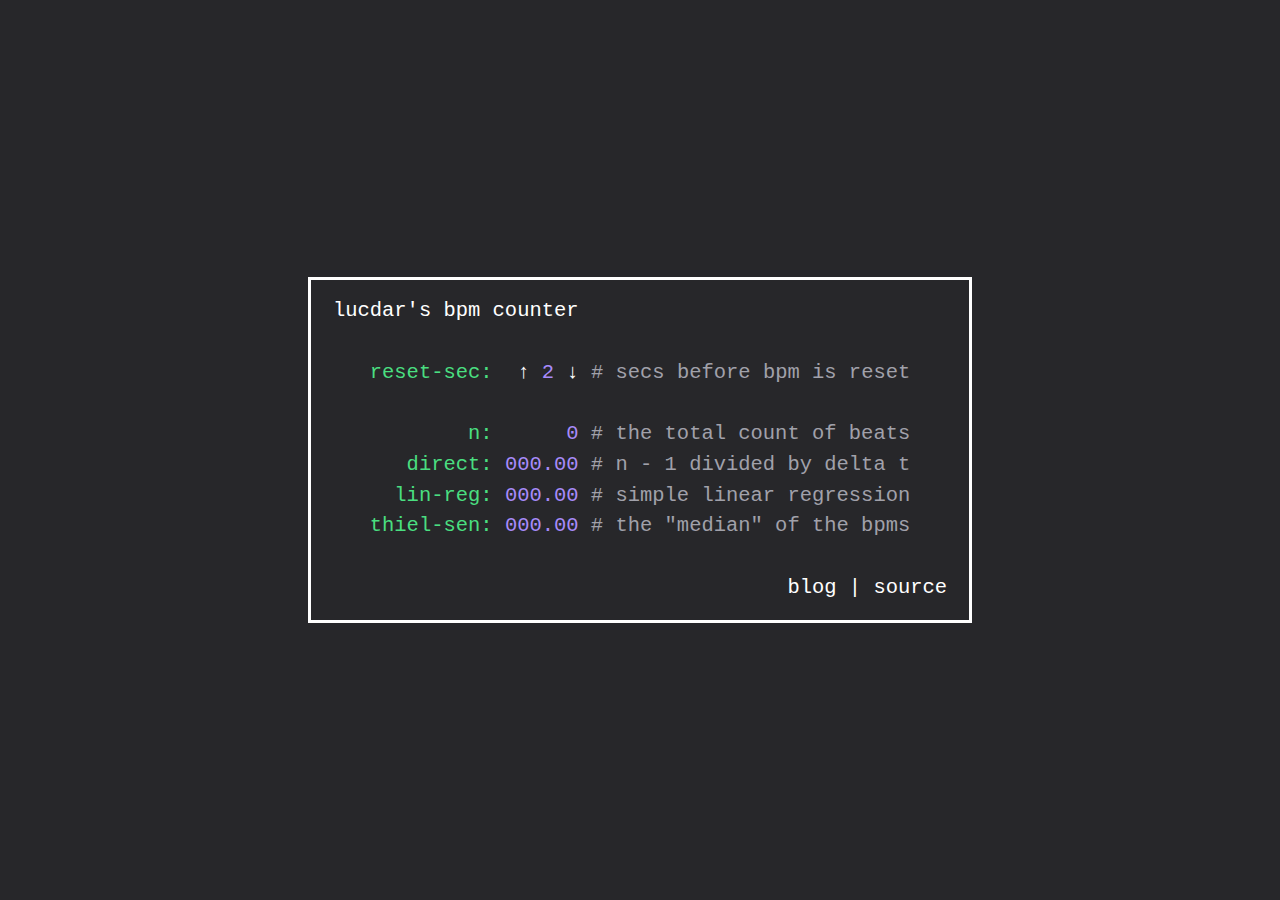
<file: tools/bpm/index.html>
<!doctype html><html lang=en><meta charset=utf-8><meta content="width=device-width,user-scalable=no" name=viewport><script type=module>import init, * as bindings from '/tools/bpm/bpm-leptos-e32efeda1d30293b.js';
const wasm = await init({ module_or_path: '/tools/bpm/bpm-leptos-e32efeda1d30293b_bg.wasm' });


window.wasmBindings = bindings;


dispatchEvent(new CustomEvent("TrunkApplicationStarted", {detail: {wasm}}));</script><link href=/tools/bpm/tailwind-8ea6d6de23ae82f7.css integrity=sha384-wvx2cTqMh4YbPAK/BNXGhSqlGRXq22p415KFl1ia5WrGjG33LaaiN5ynZP67buEZ rel=stylesheet><script async data-goatcounter=https://lucdar.goatcounter.com/count src=https://laclark.me/js/count.js></script><title>bpm counter</title><link crossorigin href=/tools/bpm/bpm-leptos-e32efeda1d30293b.js integrity=sha384-7GrfcCdaXodI8i/sskE77uICbqQuFXS6fKb5FV8stRbF8bO7q9GPeU25WIgqt2Kl rel=modulepreload><link as=fetch crossorigin href=/tools/bpm/bpm-leptos-e32efeda1d30293b_bg.wasm integrity=sha384-k5xhpvsOCcFsEnrXT2wuyhrsmDML05pZkSNh+LgXgxtMwp9nZApjsokGNY5e3B26 rel=preload type=application/wasm></head><body></body></html>
</file>
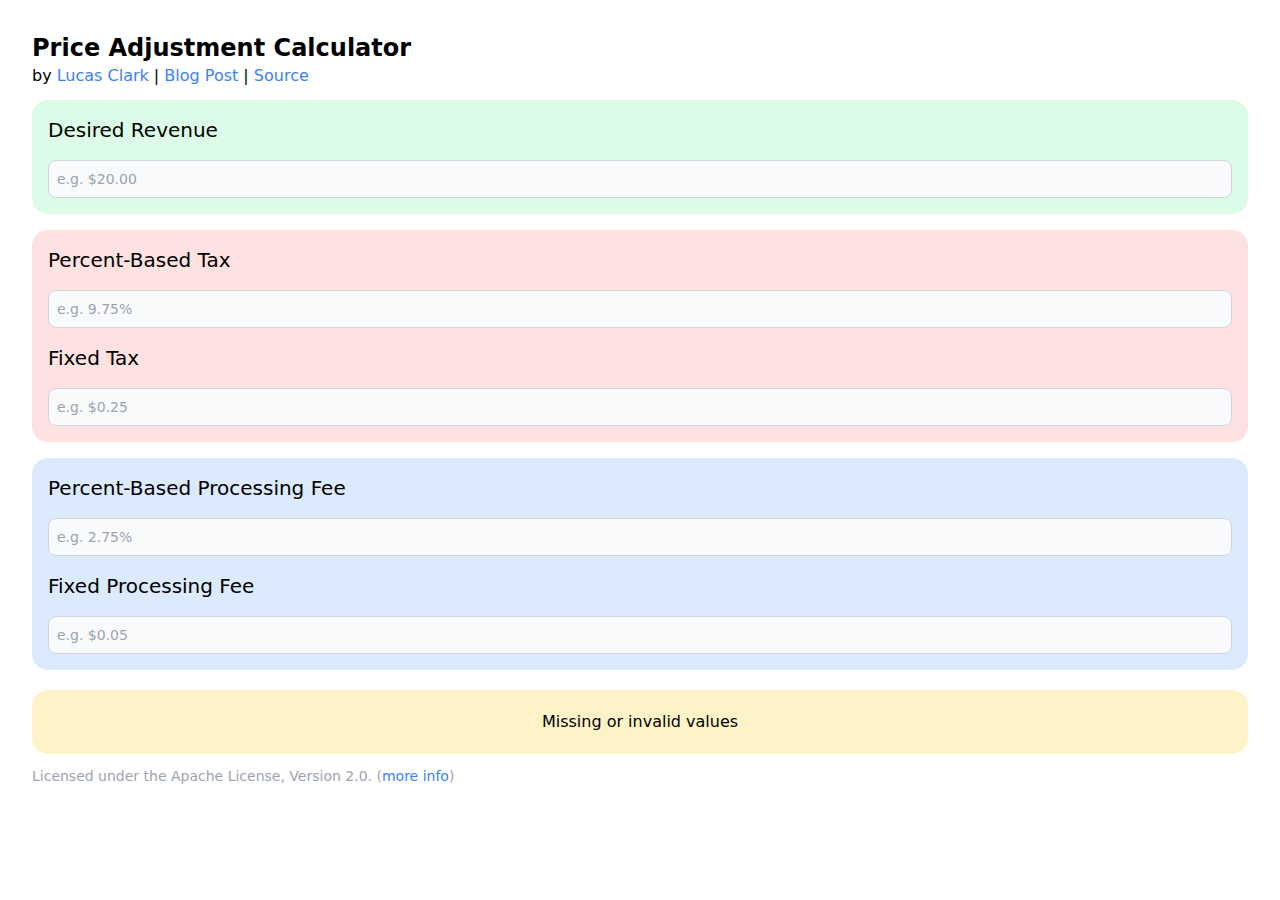
<file: tools/price-adjustment-calculator/index.html>
<!doctype html>
<html lang="en">
  <head>
    <meta charset="UTF-8" />
    <link rel="icon" type="image/svg+xml" href="/tools/price-adjustment-calculator/dollar-symbol.svg" />
    <meta name="viewport" content="width=device-width, initial-scale=1.0" />
    <title>Price Adjustment Calculator</title>
    <script
      data-goatcounter="https://lucdar.goatcounter.com/count"
      async=""
      src="https://laclark.me/js/count.js"
    ></script>
    <script type="module" crossorigin src="/tools/price-adjustment-calculator/assets/index-xjyzcISY.js"></script>
    <link rel="stylesheet" crossorigin href="/tools/price-adjustment-calculator/assets/index-97akT3TY.css">
  </head>
  <body>
    <div id="root"></div>
  </body>
</html>
</file>
<file: tools/price-adjustment-calculator/assets/index-97akT3TY.css>
*,:before,:after{--tw-border-spacing-x: 0;--tw-border-spacing-y: 0;--tw-translate-x: 0;--tw-translate-y: 0;--tw-rotate: 0;--tw-skew-x: 0;--tw-skew-y: 0;--tw-scale-x: 1;--tw-scale-y: 1;--tw-pan-x: ;--tw-pan-y: ;--tw-pinch-zoom: ;--tw-scroll-snap-strictness: proximity;--tw-gradient-from-position: ;--tw-gradient-via-position: ;--tw-gradient-to-position: ;--tw-ordinal: ;--tw-slashed-zero: ;--tw-numeric-figure: ;--tw-numeric-spacing: ;--tw-numeric-fraction: ;--tw-ring-inset: ;--tw-ring-offset-width: 0px;--tw-ring-offset-color: #fff;--tw-ring-color: rgb(59 130 246 / .5);--tw-ring-offset-shadow: 0 0 #0000;--tw-ring-shadow: 0 0 #0000;--tw-shadow: 0 0 #0000;--tw-shadow-colored: 0 0 #0000;--tw-blur: ;--tw-brightness: ;--tw-contrast: ;--tw-grayscale: ;--tw-hue-rotate: ;--tw-invert: ;--tw-saturate: ;--tw-sepia: ;--tw-drop-shadow: ;--tw-backdrop-blur: ;--tw-backdrop-brightness: ;--tw-backdrop-contrast: ;--tw-backdrop-grayscale: ;--tw-backdrop-hue-rotate: ;--tw-backdrop-invert: ;--tw-backdrop-opacity: ;--tw-backdrop-saturate: ;--tw-backdrop-sepia: ;--tw-contain-size: ;--tw-contain-layout: ;--tw-contain-paint: ;--tw-contain-style: }::backdrop{--tw-border-spacing-x: 0;--tw-border-spacing-y: 0;--tw-translate-x: 0;--tw-translate-y: 0;--tw-rotate: 0;--tw-skew-x: 0;--tw-skew-y: 0;--tw-scale-x: 1;--tw-scale-y: 1;--tw-pan-x: ;--tw-pan-y: ;--tw-pinch-zoom: ;--tw-scroll-snap-strictness: proximity;--tw-gradient-from-position: ;--tw-gradient-via-position: ;--tw-gradient-to-position: ;--tw-ordinal: ;--tw-slashed-zero: ;--tw-numeric-figure: ;--tw-numeric-spacing: ;--tw-numeric-fraction: ;--tw-ring-inset: ;--tw-ring-offset-width: 0px;--tw-ring-offset-color: #fff;--tw-ring-color: rgb(59 130 246 / .5);--tw-ring-offset-shadow: 0 0 #0000;--tw-ring-shadow: 0 0 #0000;--tw-shadow: 0 0 #0000;--tw-shadow-colored: 0 0 #0000;--tw-blur: ;--tw-brightness: ;--tw-contrast: ;--tw-grayscale: ;--tw-hue-rotate: ;--tw-invert: ;--tw-saturate: ;--tw-sepia: ;--tw-drop-shadow: ;--tw-backdrop-blur: ;--tw-backdrop-brightness: ;--tw-backdrop-contrast: ;--tw-backdrop-grayscale: ;--tw-backdrop-hue-rotate: ;--tw-backdrop-invert: ;--tw-backdrop-opacity: ;--tw-backdrop-saturate: ;--tw-backdrop-sepia: ;--tw-contain-size: ;--tw-contain-layout: ;--tw-contain-paint: ;--tw-contain-style: }*,:before,:after{box-sizing:border-box;border-width:0;border-style:solid;border-color:#e5e7eb}:before,:after{--tw-content: ""}html,:host{line-height:1.5;-webkit-text-size-adjust:100%;-moz-tab-size:4;-o-tab-size:4;tab-size:4;font-family:ui-sans-serif,system-ui,sans-serif,"Apple Color Emoji","Segoe UI Emoji",Segoe UI Symbol,"Noto Color Emoji";font-feature-settings:normal;font-variation-settings:normal;-webkit-tap-highlight-color:transparent}body{margin:0;line-height:inherit}hr{height:0;color:inherit;border-top-width:1px}abbr:where([title]){-webkit-text-decoration:underline dotted;text-decoration:underline dotted}h1,h2,h3,h4,h5,h6{font-size:inherit;font-weight:inherit}a{color:inherit;text-decoration:inherit}b,strong{font-weight:bolder}code,kbd,samp,pre{font-family:ui-monospace,SFMono-Regular,Menlo,Monaco,Consolas,Liberation Mono,Courier New,monospace;font-feature-settings:normal;font-variation-settings:normal;font-size:1em}small{font-size:80%}sub,sup{font-size:75%;line-height:0;position:relative;vertical-align:baseline}sub{bottom:-.25em}sup{top:-.5em}table{text-indent:0;border-color:inherit;border-collapse:collapse}button,input,optgroup,select,textarea{font-family:inherit;font-feature-settings:inherit;font-variation-settings:inherit;font-size:100%;font-weight:inherit;line-height:inherit;letter-spacing:inherit;color:inherit;margin:0;padding:0}button,select{text-transform:none}button,input:where([type=button]),input:where([type=reset]),input:where([type=submit]){-webkit-appearance:button;background-color:transparent;background-image:none}:-moz-focusring{outline:auto}:-moz-ui-invalid{box-shadow:none}progress{vertical-align:baseline}::-webkit-inner-spin-button,::-webkit-outer-spin-button{height:auto}[type=search]{-webkit-appearance:textfield;outline-offset:-2px}::-webkit-search-decoration{-webkit-appearance:none}::-webkit-file-upload-button{-webkit-appearance:button;font:inherit}summary{display:list-item}blockquote,dl,dd,h1,h2,h3,h4,h5,h6,hr,figure,p,pre{margin:0}fieldset{margin:0;padding:0}legend{padding:0}ol,ul,menu{list-style:none;margin:0;padding:0}dialog{padding:0}textarea{resize:vertical}input::-moz-placeholder,textarea::-moz-placeholder{opacity:1;color:#9ca3af}input::placeholder,textarea::placeholder{opacity:1;color:#9ca3af}button,[role=button]{cursor:pointer}:disabled{cursor:default}img,svg,video,canvas,audio,iframe,embed,object{display:block;vertical-align:middle}img,video{max-width:100%;height:auto}[hidden]:where(:not([hidden=until-found])){display:none}.fixed{position:fixed}.absolute{position:absolute}.inset-0{top:0;right:0;bottom:0;left:0}.right-2{right:.5rem}.top-0{top:0}.my-2{margin-top:.5rem;margin-bottom:.5rem}.mb-2{margin-bottom:.5rem}.mb-3{margin-bottom:.75rem}.mb-4{margin-bottom:1rem}.mt-5{margin-top:1.25rem}.block{display:block}.inline-block{display:inline-block}.flex{display:flex}.w-96{width:24rem}.scale-100{--tw-scale-x: 1;--tw-scale-y: 1;transform:translate(var(--tw-translate-x),var(--tw-translate-y)) rotate(var(--tw-rotate)) skew(var(--tw-skew-x)) skewY(var(--tw-skew-y)) scaleX(var(--tw-scale-x)) scaleY(var(--tw-scale-y))}.scale-95{--tw-scale-x: .95;--tw-scale-y: .95;transform:translate(var(--tw-translate-x),var(--tw-translate-y)) rotate(var(--tw-rotate)) skew(var(--tw-skew-x)) skewY(var(--tw-skew-y)) scaleX(var(--tw-scale-x)) scaleY(var(--tw-scale-y))}.transform{transform:translate(var(--tw-translate-x),var(--tw-translate-y)) rotate(var(--tw-rotate)) skew(var(--tw-skew-x)) skewY(var(--tw-skew-y)) scaleX(var(--tw-scale-x)) scaleY(var(--tw-scale-y))}.flex-col{flex-direction:column}.items-center{align-items:center}.justify-center{justify-content:center}.gap-4{gap:1rem}.gap-6{gap:1.5rem}.rounded-2xl{border-radius:1rem}.rounded-lg{border-radius:.5rem}.rounded-md{border-radius:.375rem}.border{border-width:1px}.border-2{border-width:2px}.border-gray-300{--tw-border-opacity: 1;border-color:rgb(209 213 219 / var(--tw-border-opacity, 1))}.border-gray-800{--tw-border-opacity: 1;border-color:rgb(31 41 55 / var(--tw-border-opacity, 1))}.bg-amber-100{--tw-bg-opacity: 1;background-color:rgb(254 243 199 / var(--tw-bg-opacity, 1))}.bg-amber-200{--tw-bg-opacity: 1;background-color:rgb(253 230 138 / var(--tw-bg-opacity, 1))}.bg-black{--tw-bg-opacity: 1;background-color:rgb(0 0 0 / var(--tw-bg-opacity, 1))}.bg-blue-100{--tw-bg-opacity: 1;background-color:rgb(219 234 254 / var(--tw-bg-opacity, 1))}.bg-blue-200{--tw-bg-opacity: 1;background-color:rgb(191 219 254 / var(--tw-bg-opacity, 1))}.bg-gray-100{--tw-bg-opacity: 1;background-color:rgb(243 244 246 / var(--tw-bg-opacity, 1))}.bg-gray-50{--tw-bg-opacity: 1;background-color:rgb(249 250 251 / var(--tw-bg-opacity, 1))}.bg-green-100{--tw-bg-opacity: 1;background-color:rgb(220 252 231 / var(--tw-bg-opacity, 1))}.bg-green-200{--tw-bg-opacity: 1;background-color:rgb(187 247 208 / var(--tw-bg-opacity, 1))}.bg-purple-200{--tw-bg-opacity: 1;background-color:rgb(233 213 255 / var(--tw-bg-opacity, 1))}.bg-red-100{--tw-bg-opacity: 1;background-color:rgb(254 226 226 / var(--tw-bg-opacity, 1))}.bg-red-200{--tw-bg-opacity: 1;background-color:rgb(254 202 202 / var(--tw-bg-opacity, 1))}.bg-white{--tw-bg-opacity: 1;background-color:rgb(255 255 255 / var(--tw-bg-opacity, 1))}.bg-opacity-50{--tw-bg-opacity: .5}.p-2{padding:.5rem}.p-4{padding:1rem}.p-5{padding:1.25rem}.px-1{padding-left:.25rem;padding-right:.25rem}.py-0\.5{padding-top:.125rem;padding-bottom:.125rem}.py-3{padding-top:.75rem;padding-bottom:.75rem}.text-left{text-align:left}.font-mono{font-family:ui-monospace,SFMono-Regular,Menlo,Monaco,Consolas,Liberation Mono,Courier New,monospace}.text-2xl{font-size:1.5rem;line-height:2rem}.text-sm{font-size:.875rem;line-height:1.25rem}.text-xl{font-size:1.25rem;line-height:1.75rem}.font-bold{font-weight:700}.font-medium{font-weight:500}.font-semibold{font-weight:600}.text-blue-500{--tw-text-opacity: 1;color:rgb(59 130 246 / var(--tw-text-opacity, 1))}.text-gray-400{--tw-text-opacity: 1;color:rgb(156 163 175 / var(--tw-text-opacity, 1))}.text-gray-500{--tw-text-opacity: 1;color:rgb(107 114 128 / var(--tw-text-opacity, 1))}.text-gray-900{--tw-text-opacity: 1;color:rgb(17 24 39 / var(--tw-text-opacity, 1))}.underline{text-decoration-line:underline}.decoration-amber-300{text-decoration-color:#fcd34d}.decoration-blue-300{text-decoration-color:#93c5fd}.decoration-green-300{text-decoration-color:#86efac}.decoration-purple-300{text-decoration-color:#d8b4fe}.decoration-red-300{text-decoration-color:#fca5a5}.decoration-2{text-decoration-thickness:2px}.opacity-0{opacity:0}.opacity-100{opacity:1}.shadow-lg{--tw-shadow: 0 10px 15px -3px rgb(0 0 0 / .1), 0 4px 6px -4px rgb(0 0 0 / .1);--tw-shadow-colored: 0 10px 15px -3px var(--tw-shadow-color), 0 4px 6px -4px var(--tw-shadow-color);box-shadow:var(--tw-ring-offset-shadow, 0 0 #0000),var(--tw-ring-shadow, 0 0 #0000),var(--tw-shadow)}.transition-all{transition-property:all;transition-timing-function:cubic-bezier(.4,0,.2,1);transition-duration:.15s}.transition-opacity{transition-property:opacity;transition-timing-function:cubic-bezier(.4,0,.2,1);transition-duration:.15s}.duration-300{transition-duration:.3s}.hover\:cursor-pointer:hover{cursor:pointer}.hover\:text-gray-600:hover{--tw-text-opacity: 1;color:rgb(75 85 99 / var(--tw-text-opacity, 1))}.hover\:underline:hover{text-decoration-line:underline}.focus\:border-blue-500:focus{--tw-border-opacity: 1;border-color:rgb(59 130 246 / var(--tw-border-opacity, 1))}.focus\:ring-blue-500:focus{--tw-ring-opacity: 1;--tw-ring-color: rgb(59 130 246 / var(--tw-ring-opacity, 1))}#root{max-width:1280px;margin:0 auto;padding:2rem;text-align:center}.logo{height:6em;padding:1.5em;will-change:filter;transition:filter .3s}.logo:hover{filter:drop-shadow(0 0 2em #646cffaa)}.logo.react:hover{filter:drop-shadow(0 0 2em #61dafbaa)}@keyframes logo-spin{0%{transform:rotate(0)}to{transform:rotate(360deg)}}@media (prefers-reduced-motion: no-preference){a:nth-of-type(2) .logo{animation:logo-spin infinite 20s linear}}.card{padding:2em}.read-the-docs{color:#888}
</file>
